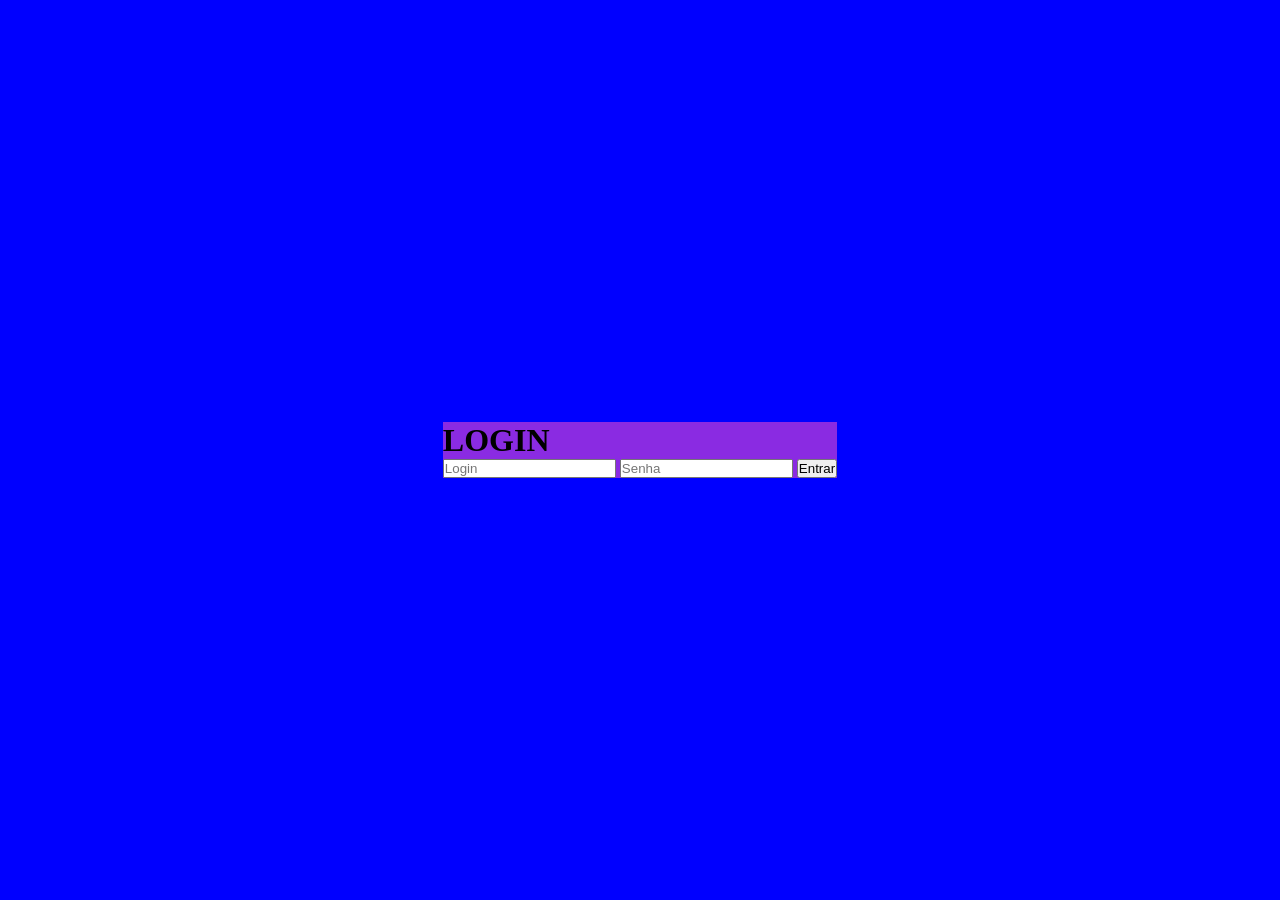
<file: sistema-escolar/src/main/resources/index.html>
<!DOCTYPE html>
<head>
	<meta charset="UTF-8">
	<title>Login</title>
	<link rel="stylesheet" href="css/index.css"></link>
</head>
<body>
	<div id="container">
		<div class="content">
			<div class="titulo">
				<h1>LOGIN</h1>
			</div>
			<div class="form">
				<form>
					<input type="text" id="login" class="login" placeholder="Login">
					<input type="text" id="login" class="login" placeholder="Senha">
					<button id="login" value="Entrar">Entrar</button>
				</form>
			</div>
		</div>
	</div>
</body>
</html>
</file>
<file: sistema-escolar/src/main/resources/css/index.css>
* {
	margin: 0;
	padding: 0;
}

#container {
	background-color: blue;
	width: 100%;
	height: 100vh;
	display: flex;
	justify-content: center;
	align-items: center;
}
.content {
	background-color: blueviolet;
}
</file>
<file: sistema-escolar/src/main/resources/static/css/index.css>
* {
	margin: 0;
	padding: 0;
}

#container {
	background-color: blue;
	width: 100%;
	height: 100vh;
	display: flex;
	justify-content: center;
	align-items: center;
}
.content {
	background-color: blueviolet;
}
</file>
